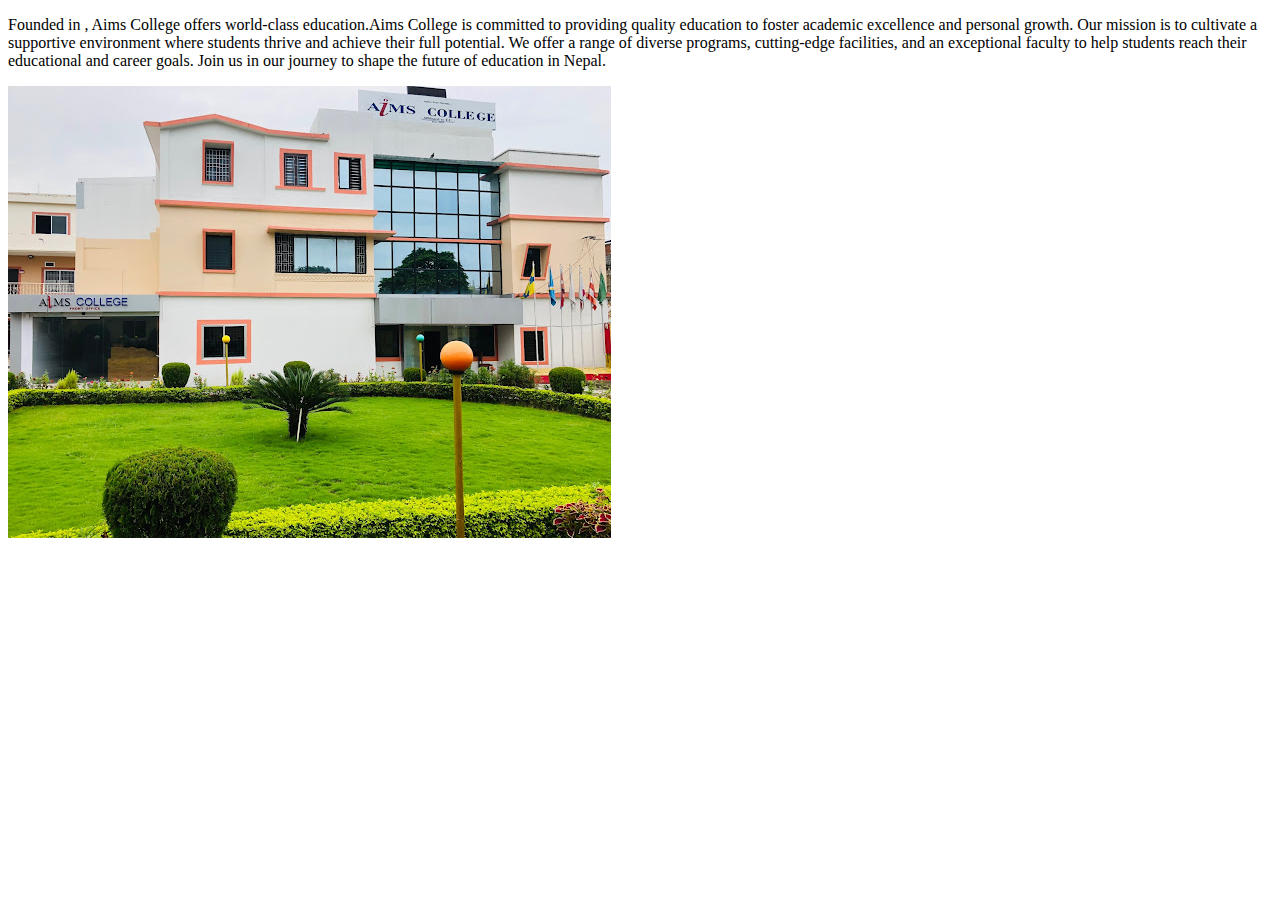
<file: about.html>
<!DOCTYPE html>
<html lang="en">
<head>
    <meta charset="UTF-8">
    <meta name="viewport" content="width=, initial-scale=1.0">
    <title>Document</title>
</head>
<body>
    <p>Founded in , Aims College offers world-class education.Aims College is committed to providing quality education to foster academic excellence and personal growth. Our mission is to cultivate a supportive environment where students thrive and achieve their full potential.

        We offer a range of diverse programs, cutting-edge facilities, and an exceptional faculty to help students reach their educational and career goals. Join us in our journey to shape the future of education in Nepal. </p>
<img src="aims.jpeg" alt="fg">
</body>
</html>
</file>
